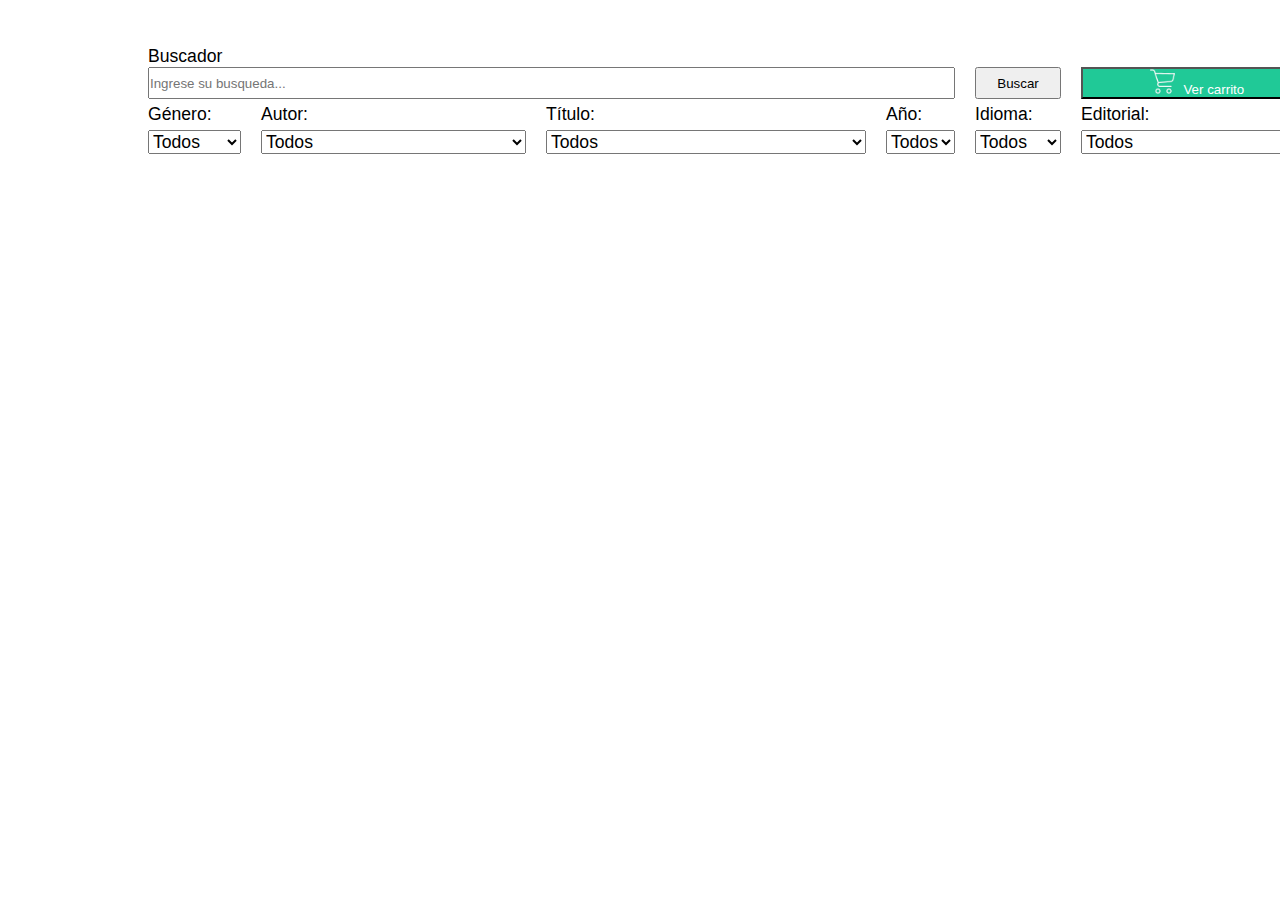
<file: index.html>
<!DOCTYPE html>
<html lang="es">

<head>
    <meta charset="UTF-8">
    <meta http-equiv="X-UA-Compatible" content="IE=edge">
    <meta name="viewport" content="width=device-width, initial-scale=1.0">

    <!-- Ícono de la página -->
    <link rel="stylesheet" href="css/styles.css">
    <link rel="icon" href="img/book.png" />

    <!-- Importo las fuentes de google -->
    <link rel="preconnect" href="https://fonts.gstatic.com" />
    <link href="https://cdn.jsdelivr.net/npm/bootstrap@5.0.1/dist/css/bootstrap.min.css" rel="stylesheet"
        integrity="sha384-+0n0xVW2eSR5OomGNYDnhzAbDsOXxcvSN1TPprVMTNDbiYZCxYbOOl7+AMvyTG2x" crossorigin="anonymous">
    <link href="https://fonts.googleapis.com/css2?family=Ubuntu:wght@300&display=swap" rel="stylesheet" />
    <link href="https://fonts.googleapis.com/css2?family=Open+Sans&display=swap" rel="stylesheet" />

    <title>S.A.L</title>

</head>

<body>
<!-- class="p-3 bg-dark text-white shadow p-3 mb-5" -->
    <header id="cabecera" class="bg-dark text-white p-3 shadow-lg mb-5" >
        
        <div id="buscarFiltros">

            <label for="" id="lBuscador">Buscador</label>


            <input type="text" id="cajaBuscador" class="form-control campoBusqueda" placeholder="Ingrese su busqueda..."
                aria-label="Buscador" aria-describedby="basic-addon1">
            <button type="button" id="btnBuscador" class="btn btn-success btn-lg">Buscar</button>
            <button type="button" id="btnVerCarrito" class="btn  btn-lg" style="background-color: #20c997;color:white"><img src="img/shopping-cart.png" style="height: 25px; padding-right:5px;" alt=""> Ver carrito</button>

            <label for="sGenero" id="lGenero">Género:</label>
            <select name="genero" class="sCategorias form-select" id="sGenero" aria-label="Seleccionar...">
                <option value="Todos" selected>Todos</option>

            </select>

            <label for="" id="lAutor">Autor:</label>
            <select name="autor" class="sCategorias form-select" id="sAutor" aria-label="Seleccionar...">
                <option value="Todos" selected>Todos</option>
            </select>

            <label for="" id="lTitulo">Título:</label>
            <select name="titulo" class="sCategorias form-select" id="sTitulo" aria-label="Seleccionar...">
                <option value="Todos" selected>Todos</option>
            </select>

            <label for="" id="lAnio">Año:</label>
            <select name="anio" class="sCategorias form-select" id="sAnio" aria-label="Seleccionar...">
                <option value="Todos" selected>Todos</option>

            </select>

            <label for="" id="lIdioma">Idioma:</label>
            <select name="idioma" class="sCategorias form-select" id="sIdioma" aria-label="Seleccionar...">
                <option value="Todos" selected>Todos</option>
            </select>

            <label for="" id="lEditorial">Editorial:</label>
            <select name="editorial" class="sCategorias form-select" id="sEditorial" aria-label="Seleccionar...">
                <option value="Todos" selected>Todos</option>

            </select>

        </div>


    </header>

    <main>

      

        <div id="conteiner">


        </div>

        <div id="detallesLibro">


        </div>

    </main>

    <footer id="pie">

    

       
    </footer>

    <script src="https://cdn.jsdelivr.net/npm/bootstrap@5.0.1/dist/js/bootstrap.bundle.min.js" integrity="sha384-gtEjrD/SeCtmISkJkNUaaKMoLD0//ElJ19smozuHV6z3Iehds+3Ulb9Bn9Plx0x4" crossorigin="anonymous"></script>
    <script src="js/jquery-3.6.0.min.js"></script>
    <script src="js/main.js"></script>
</body>

</html>
</file>
<file: css/styles.css>
*{
  margin:0;
  padding:0;
  box-sizing: border-box;
}
html { 
  
  overflow-y: scroll} 


label, select{
  font-family: 'Calibri', sans-serif;
  font-size: 1.1rem;
  font-weight: 500;
}
main{
  display: flex;
  justify-content: center;
  align-items: center;
  flex-direction: column;
}
footer{
  height:200px;
}

#cabecera{
  display:flex;
  justify-content: center;
  align-items: center;
  height:200px;
  
  
}

#buscarFiltros{
    padding:20px;
    
    width: 80vw;
    display:grid;
    column-gap: 20px;
    grid-template-columns: 1fr 1fr 1fr 1fr 1fr 1fr 0.5fr;
    grid-template-rows: auto;
    grid-template-areas: 
      "lBuscador . . . . . ."
      "cajaBuscador cajaBuscador cajaBuscador cajaBuscador btnBuscador btnVerCarrito . "
      "lGenero lAutor lTitulo lAnio lIdioma lEditorial ."
      "sGenero sAutor sTitulo sAnio sIdioma sEditorial .";

}

#lBuscador{
  grid-area:lBuscador;
 
}
#cajaBuscador{
    grid-area:cajaBuscador;
}
#btnVerCarrito{
    grid-area:btnVerCarrito;

   
}
#btnBuscador{
  grid-area:btnBuscador;

 
}

#lGenero {
  grid-area: lGenero;
  padding:5px 0px;
  align-self: end;

  
  
}
#lAutor {
  grid-area: lAutor;
  padding-bottom:5px;
  align-self: end;
  
  
}
#lTitulo {
  grid-area: lTitulo;
  padding-bottom:5px;
  align-self: end;
}
#lAnio {
  grid-area: lAnio;
  padding-bottom:5px;
  align-self: end;
}
#lIdioma {
  grid-area: lIdioma;
  padding-bottom:5px;
  align-self: end;
}
#lEditorial {
  grid-area: lEditorial;
  padding-bottom:5px;
  align-self: end;
}


#sGenero {
  grid-area: sGenero;
}
#sAutor {
  grid-area: sAutor;
}
#sTitulo {
  grid-area: sTitulo;
}
#sAnio {
  grid-area: sAnio;
}
#sIdioma {
  grid-area: sIdioma;
}
#sEditorial {
  grid-area: sEditorial;
}

#conteiner{
  padding:50px;
  padding: 50px 0px;
  width: 70vw;
justify-content: center;
  display:grid;
  column-gap: 30px;
  row-gap: 30px;
  grid-template-columns:1fr 1fr 1fr 1fr 1fr;
  grid-template-rows: auto;
  grid-template-areas: 
    "cards cards cards cards cards"
    "cards cards cards cards cards"
    "cards cards cards cards cards"
    "cards cards cards cards cards";
  
}

.tarjetas{
  grid-template-areas: "cards";
  background-color: whitesmoke;
  padding:10px 20px;
  border:1px solid black;
  border-radius: 10px;
  display:flex;
  flex-direction: column;
  justify-content: end;
  align-items: center;
  font-family : "Calibri";
  font-size : 1.1rem;
} 
.tarjetas p{
  padding:0;
  margin:0;
}

.autorCard{
justify-self: end;
text-align: center;
padding: 2px 0 2px 0;
}
.tituloCard{
justify-self: end;
font-weight: 800;
text-align: center;
}
.precioCard{
  justify-self: end;
  font-weight: 800;
  font-size: 1.5rem;
  text-align: center;
}

.imagenCard{
  width: 100%;
}
.descripcion{
  font-family : "Calibri";
  font-size: 1.1rem;
  padding: 0 10px 0 10px;
  display:flex;
  flex-direction: column;
  justify-content: flex-start;
  

}
.descripcion p{
  padding:0;
  margin:0;
}

.contenedor{
  
   display: flex;
   align-items: center;
   justify-content: center;
   
}

.imagen{
  height: 30vh;
}
</file>
